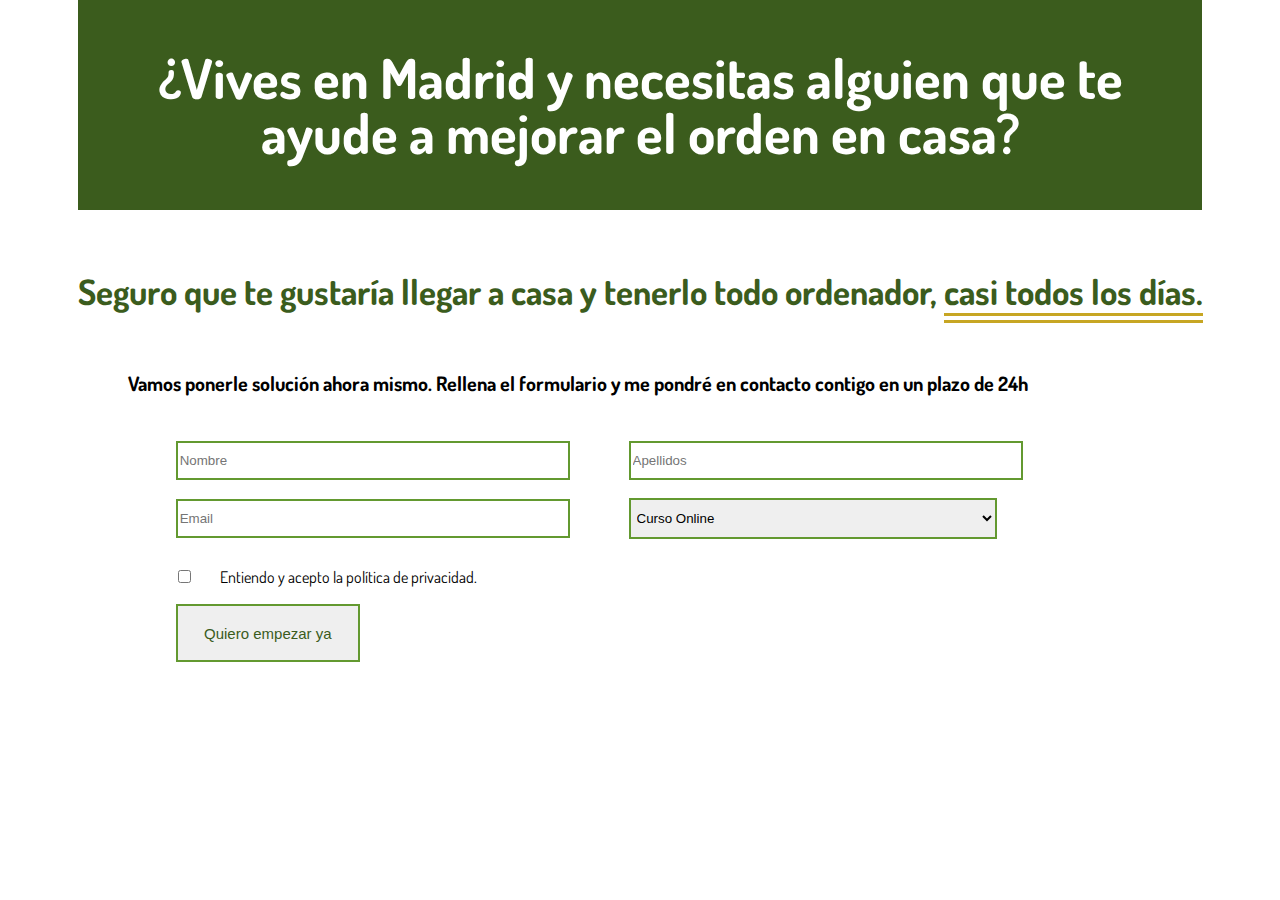
<file: contacto.html>
<!DOCTYPE html>
<html lang="en">
<head>
    <meta charset="UTF-8">
    <meta http-equiv="X-UA-Compatible" content="IE=edge">
    <meta name="viewport" content="width=device-width, initial-scale=1.0, maximum-scale=1">
    <meta name="author" content="Ainhoa Alonso">
    <meta name="description" content="Organizadora Profesional de Espacios, Orden y Bienestar">
    <title>Contacto Orden y Bienestar</title>
    <link rel="stylesheet" href="styles/reset.css">
    <link rel="stylesheet" href="styles/styles.css">
</head>
<body>
    <div class="main-contact">
        <div class="contact">
            <div class="contact-t1">
                <h1>¿Vives en Madrid y necesitas alguien que te ayude a mejorar el orden en casa?</h1>
            </div>
            <div class="contact-t2">
                <h2>Seguro que te gustaría llegar a casa y tenerlo todo ordenador, <span id="bold">casi todos los días.</span></h2>
            </div>
        </div>
        <div class="contact-form">
                <div>
                    <p class="contact-p">Vamos ponerle solución ahora mismo. Rellena el formulario y me pondré en contacto contigo en un plazo de 24h</h1>
                </div>
                <div class="form">
                    <form action="" method="post">
                        <fieldset>
                            <input type="text" name="name" id="name" required placeholder="Nombre">
                            <input type="text" name="surname" id="surname" required placeholder="Apellidos">
                            <input type="text" name="email" id="email" required placeholder="Email">
                            <select name="needs" id="needs">
                                <option value="online">Curso Online</option>
                                <option value="house">Organización en casa</option>
                            </select>
                            <input type="checkbox" name="privacy" value="yes" id="privacy" required>Entiendo y acepto la política de privacidad.
                        </fieldset>
                        <input type="submit" id="Submit" value="Quiero empezar ya">
                    </form>
                </div>
        </div>
    </div>

    
</body>
</html>
</file>
<file: styles/styles.css>
@import url('https://fonts.googleapis.com/css2?family=Dosis:wght@200&display=swap');

:root{
    --titlecolor:#3b5c1d;
    --menucolor:#639930;
    --backgroundcolor:#E7FFDC;
    --underlinecolor:#C7A623;
}
.main-container{
    font-family: dosis, sans-serif;
    display: flex;
    flex-wrap: wrap;
    height: 80%;

}
a{
    text-decoration: none;
    color: var(--menucolor);
}
#main-container{
    height: 80%;
}

.first-container{
    align-items: center;
    display: flex;
    flex-wrap: wrap;
    height: 80%;
    /*justify-content: center;*/
    
}
.img-loto{
    /*border: 5px solid;*/
    margin-left: 50px;*/
    float:left;
    top: 0;
    position: relative;
}
.main-title{
    color:var(--titlecolor);
    /*border: 5px solid;*/
    font-size: 40px;
    font-weight: bold;
    float: left;
    top: 0;
    position: relative;
    /*margin:50px 200px 40px 0px;*/
    text-align: center;
}
.title-p{
    font-size: 10px;
}
.menu{
    /*border: 5px solid;*/
    align-items: flex-start;
    border-spacing: 25px;
    color: var(--menucolor);
    display: flex;
    font-size: 25px;
    flex-wrap: wrap;
    float: right;
    justify-content: flex-end;  
    position: relative;
    padding-left: 100px;
    text-align: center;
    top: 0;
    right: 0;

}
.about{
    /*border: 5px solid;*/
    /*margin: 50px 25px 50px 50px;*/
    

}
.blog{
    /*border: 5px solid;*/
    /*margin: 50px 25px 50px 50px;*/

}
.contact{
    /*border: 5px solid;*/
    /*margin: 50px 70px 50px 50px;*/

}
.second-container{
    /*border: 5px solid;*/
    /*align-items: center;*/
    display: flex;
    flex-wrap: wrap;
    /*flex-direction: row-reverse;*/
    float: left;
    justify-content: space-between;
    margin: 0px 50px 0px 50px;
    position: relative;
    padding: 20px;
    height: 80%;
    
}
.main-table{
    /*border: 5px solid;*/
    margin: 0px 50px 50px 50px;

}
td{
    /*border: 5px solid;*/

}
.title2{
    color: var(--menucolor);
    font-size: 45px;
    font-weight: bold;
    float: left;
    margin-left: 10%;
    text-align: center;
    top: 0;
    padding:20px;
    position: relative;
    flex-basis: 40%;
}

.part1-title2{
    color: var(--titlecolor);
    font-weight: bold;
    font-size: 40px;
    text-align: center;
    padding:10px;

}
.part2-title2{
    background-color: var(--menucolor);
    color: #ffffff;
    font-size: 40px;
    text-align: center;
    padding:20px;
}
.main-description{
    /*display: flex;*/
    /*margin: 25px 50px 50px 0px;*/
    /*flex-direction: row-reverse;*/
    /*flex-wrap: wrap;
    flex-direction: row-reverse;
    align-items: center;*/
    /*justify-content: space-between;*/
    flex-basis: 30%;
}
.girlclean{
    /*align-items: center;
    display: flex;
    flex-wrap: wrap;*/
    align-items: center;
    padding: 20px;
    vertical-align: middle;
    width: 400px;
    margin: 20px 100px 0px 0px;
    float: right;
    /*position: absolute;
    z-index: 1;*/
    flex-basis: 30%;
}
.img-girlclean1{
    border-radius: 50px; 
    
}
.img-girlclean2{
    border-radius: 50px;
}
.description{
    /*border: 5px solid;*/
    flex-direction: column;
    display: flex;
    flex-wrap: wrap;
    font-size: 20px;
    margin-left: 10%;
    /*padding: 20px;*/
    margin-top: -350px;
    width: 600px;
    padding:10px;
    float: left;
    top: 0;
    position: relative;
    flex-basis: 40%;
}
.main-p{
    /*border: 5px solid;*/
    font-size: 25px;
    font-weight: bold;
    text-align: center;
    margin-bottom: 40px;

}
.second-p{
    /*border: 5px solid;*/
    text-align: center;
    margin-bottom: 25px;
    
}
.third-p{
    text-align: center;
    margin-bottom: 25px;
    
}    
.fourth-p{
    color: var(--menucolor);
    font-size: 25px;
    font-weight: bold;
    text-decoration: underline;
    text-align: center;
    
}

.third-container{
    display: flex;
    flex-wrap: wrap;
    /*flex-direction: column;*/
    flex-basis: 100%;
    margin-left: -5%;
    margin-top: 10%;

  
}
.title3{
    color: var(--titlecolor);
    font-size: 35px;
    font-weight: bold;
    float: left;
    margin-left: 20px;
    margin-left: 10%;
    /*text-align: center;*/
    top: 0;
    padding:20px;
    position: relative;
    flex-basis: 40%;

}
.personal-description{
    background-color: var(--menucolor);
    color: #ffffff;
    font-size: 30px;
    margin-left: 10%;
    text-align: center;
    flex-basis: 100%;
    padding: 1%;

}
.fourth-container{
    align-items: center;
    display: flex;
    flex-wrap: wrap;
    flex-direction: column;
    flex-basis: 100%;
    margin-top: 2%;
}

.title4{
    color: var(--titlecolor);
    font-weight: bold;
    font-size: 30px;
    /*flex-basis: 80%;*/
    margin-top: 2%;
    text-align: center;
}
.aboutme{
    /*align-items: center;*/
    display: flex;
    flex-wrap: wrap;
    /*flex-direction: column;*/
    flex-basis: 60%;
    margin-left: 10%;
    margin-top: -5%;
    padding: 5%;
}
.me{
    /*background-color:#808080 ;
    border-radius: 25px;*/
    box-shadow: 5px 5px 5px 5px rgb(144, 141, 141);
    margin: 50px;
    opacity: 1;
    padding: 20px;
    text-align: center;
    width: 400px;
}
.born{
    flex-basis: 50%;
    font-size: 20px;
}
#born{
    color: var(--menucolor);
    font-weight: bold;
    margin-bottom: 5%;
    
}
#born-p{
    /*color:var(--menucolor);*/
    
}
.studies{
    flex-basis: 50%;
    font-size: 20px;
}
#studies{
    color: var(--menucolor);
    font-weight: bold;
    margin-bottom: 5%;
}
#studies-p{

}
.work{
    flex-basis: 50%;
    font-size: 20px;
    margin-top: 5%;
}
#work{
    color: var(--menucolor);
    font-weight: bold;
    margin-bottom: 5%;
    
}
#work-p{
    /*color: var(--menucolor);*/
    
}
.newme{
    flex-basis: 50%;
    font-size: 20px;
    margin-top: 5%;
}
#newme{
    color: var(--menucolor);
    font-weight: bold;
    margin-bottom: 5%;
}
.five-container{
    align-items: center;
    display: flex;
    flex-wrap: wrap;
    flex-basis: 80%;
    flex-direction: column;
    margin-left: 10%;
}
.title5{ 
    color: var(--titlecolor);
    font-size: 45px;
    font-weight: bold;
    /*flex-basis: 50%;*/
    text-align: center;
}
.underline{
    border-bottom: double 10px var(--underlinecolor);
    /*text-decoration: underline;
    text-decoration-color: var(--menucolor);*/

}
.footlist{
    color: var(--menucolor);
    font-size: 25px;
    flex-basis: 20%;
    margin-top: 2%;
    padding: 2%;
}
#footlist{
    
}
#checkverde{
    width: 40px;
}
.six-container{
    align-items: center;
    display: flex;
    flex-wrap: wrap;
    flex-basis: 80%;
    flex-direction: column;
    margin-top: 2%;
    margin-left: 10%;
}
.title6{
    color: var(--titlecolor);
    font-size: 30px;
    font-weight: bold;
    text-align: center;
    margin-left: 0px;
    padding: 30px;
}
.help-description{
    display: flex;
    flex-wrap: wrap;
    /*flex-direction: column;*/
    flex-basis: 60%;
    margin-left: 10%;
    margin-top: -5%;
    padding: 5%;
}
.help{
    flex-basis: 40%;
    font-size: 20px;
    text-align: center;
    padding: 10px;
}
#onlinegirl{
    border-radius: 50px;
}
#online{
    color: var(--menucolor);
    font-weight: bold;
    text-align: center;
    padding: 20px;
}
.teachme{
    background-color: #C7A623;
    color: #ffffff;
    font-weight: bold;
    text-align: center;
    /*margin: 0px 150px 150px 150px;*/
    padding: 5%;
    line-height: 5
}
#house{
    color: var(--menucolor);
    font-weight: bold;
    text-align: center;
    padding: 20px;
}
.helpyes{
    background-color: #C7A623;
    color: #ffffff;
    font-weight: bold;
    text-align: center;
    /*margin: 0px 150px 150px 150px;*/
    padding: 5%;
    line-height: 5
}
#girlshouse{
    border-radius: 50px;
}
.main-contact{
    font-family: dosis, sans-serif;
}

.contact{
    
    align-items: center;
    display: flex;
    flex-wrap: wrap;  
    flex-direction: column;  
    font-weight: bold;
    text-align: center; 
    flex-basis: 80%;
}

.contact-t1{
    background-color: var(--titlecolor);
    color:#ffffff;
    font-size: 55px;
    padding: 50px;
    width: 80%;
}
.contact-t2{
    color: var(--titlecolor);
    font-size: 35px;
    font-weight: bold;
    margin: 5%;
    text-align: center;
}

#bold{
    border-bottom: double 10px var(--underlinecolor);
    /*color:#000000;*/
    font-weight: bold;
    
    
}

.contact-form{
    align-items:flex-start;
    display: flex;
    flex-wrap: wrap;
    flex-direction: column;
    flex-basis: 80%;
    margin-left: 10%;
}
.contact-p{
    font-size: 20px;
    font-weight: bold;
}
.form{  
    margin: 20px;
    width: 80%;
}
#name{
    border: 2px solid var(--menucolor);
    margin: 3% 3% 2% 3%;
    padding: 10px 20px 10px 2px;
    width: 40%;
}

#surname{
    border: 2px solid var(--menucolor);
    margin: 3% 3% 2% 3%;
    padding: 10px 20px 10px 2px;
    width: 40%;
}

#email{
    border: 2px solid var(--menucolor);
    margin: 0% 3% 3% 3%;
    padding: 10px 20px 10px 2px;
    width: 40%;
}
#needs{
    border: 2px solid var(--menucolor);
    margin: 0% 3% 3% 3%;
    padding: 10px 20px 10px 2px;
    width: 40%;
}
#privacy{
    width: 7%;
}
    
input[type=submit]{
        font-size: 15px;
        color: var(--titlecolor);
        width: 20%;
        -webkit-appearance: none;
        -moz-appearance: none;
        appearance: none;
        border: 2px solid var(--menucolor);
        margin: 2% 3% 3% 3%;
        padding: 2%;
}
input:invalid + .error-message {
    display:block;
  }


@media only screen and (max-width: 478px){
    .first-container{
        display: block;
    }
    /*.img-loto {
        margin-left: 50px;
    }*/
    .main-title{
        /*border: 5px solid;*/
        margin-left: 10%;
        margin-bottom: 10%;
    }
    .menu{
        display: block;
        padding: 10px;
        float: initial;
        font-size: 25px;
    }
    .second-container{        
        margin-left: -10%;
    }
    .title2{
        font-size: 25px;
    }
    .part1-title2{
        font-size: 25px;

    }
    .part2-title2{
        font-size: 25px;

    }
    .description{
        font-size: 15px;
        margin-top: 0%;
        
    }
    .main-p{
        font-size: 15px;
    }
    .fourth-p{
        font-size: 15px;
    }
    .img-girlclean1{
        width: 200px;
        margin-left: 40%;
    }
    .img-girlclean2{
        width: 200px;
        margin-left: 40%;
    }
    .fourth-container{
        display: block;
        margin-left: -30%;
    }
    #onlinegirl{
        width: 200px;
    }
    #girlshouse{
        width: 200px;
    }
}
@media only screen and (min-width: 478px) and (max-width: 663px){
    .first-container{
        display: block;
    }
    .main-title{
        /*border: 5px solid;*/
        margin-left: 10%;
        /*margin-bottom: 10%;*/
    }
    .menu{
        /*display: block;*/
        padding: 10px;
        /*margin-left: 30%;*/
        /*float: initial;*/
        font-size: 20px;
    }
    .second-container{        
        margin-left: -10%;
    }
    .title2{
        font-size: 25px;
    }
    .part1-title2{
        font-size: 25px;

    }
    .part2-title2{
        font-size: 25px;

    }
    .description{
        font-size: 15px;
        margin-top: 0%;
        
    }
    .main-p{
        font-size: 15px;
    }
    .fourth-p{
        font-size: 15px;
    }
    .img-girlclean1{
        width: 200px;
        margin-left: 40%;
    }
    .img-girlclean2{
        width: 200px;
        margin-left: 40%;
    }
}

@media only screen and (min-width: 663px) and (max-width: 1000px){
    first-container{
        display: block;
    }
    main-title{
        /*border: 5px solid;*/
        margin-left: 10%;
        margin-bottom: 10%;
    }
    .menu{
        /*display: block;*/
        /*padding: 10px;*/
        float: initial;
        font-size: 20px;
    }
    .second-container{      
        /*display: block;  */
        /*margin-left: -10%;*/
    }
    .title2{
        font-size: 25px;
        margin-left: 0%;
    }
    .part1-title2{
        font-size: 25px;

    }
    .part2-title2{
        font-size: 25px;

    }
    .description{
        display: block;
        float: initial;
        font-size: 15px;
        margin-top: -40%;
        margin-left: 0%;
    }
    .main-p{
        font-size: 15px;
    }
    .fourth-p{
        font-size: 15px;
    }
    .girlclean{
        /*padding: 0%*/
        /*margin-top: -20%;*/
        margin-left: -15%;
    }
    .img-girlclean1{
        width: 250px;
        margin-left: 40%;
        margin-top: 10%;
    }
    .img-girlclean2{
        width: 250px;
        margin-left: 40%;
        margin-top: 10%;
    }
}
@media only screen and (min-width: 1000px) and (max-width: 1300px){
    .menu{
        font-size: 20px;
    }

    .second-container{
        display: block;
    }
    .title2{
        font-size: 30px;
    }
    .part1-title2{
        font-size: 30px;

    }
    .part2-title2{
        font-size: 30px;

    }
    .description{
        display: block;
        float: initial;
        font-size: 18px;
        margin-top: 20%;
        margin-left: 0%;
    }
    .main-p{
        font-size: 18px;
    }
    .fourth-p{
        font-size: 18px;
    }
    .girlclean{
        margin-left: -15%;
    }
    .img-girlclean1{
        width: 300px;
        margin-left: 40%;
    }
    .img-girlclean2{
        width: 300px;
        margin-left: 40%;
    }
}
</file>
